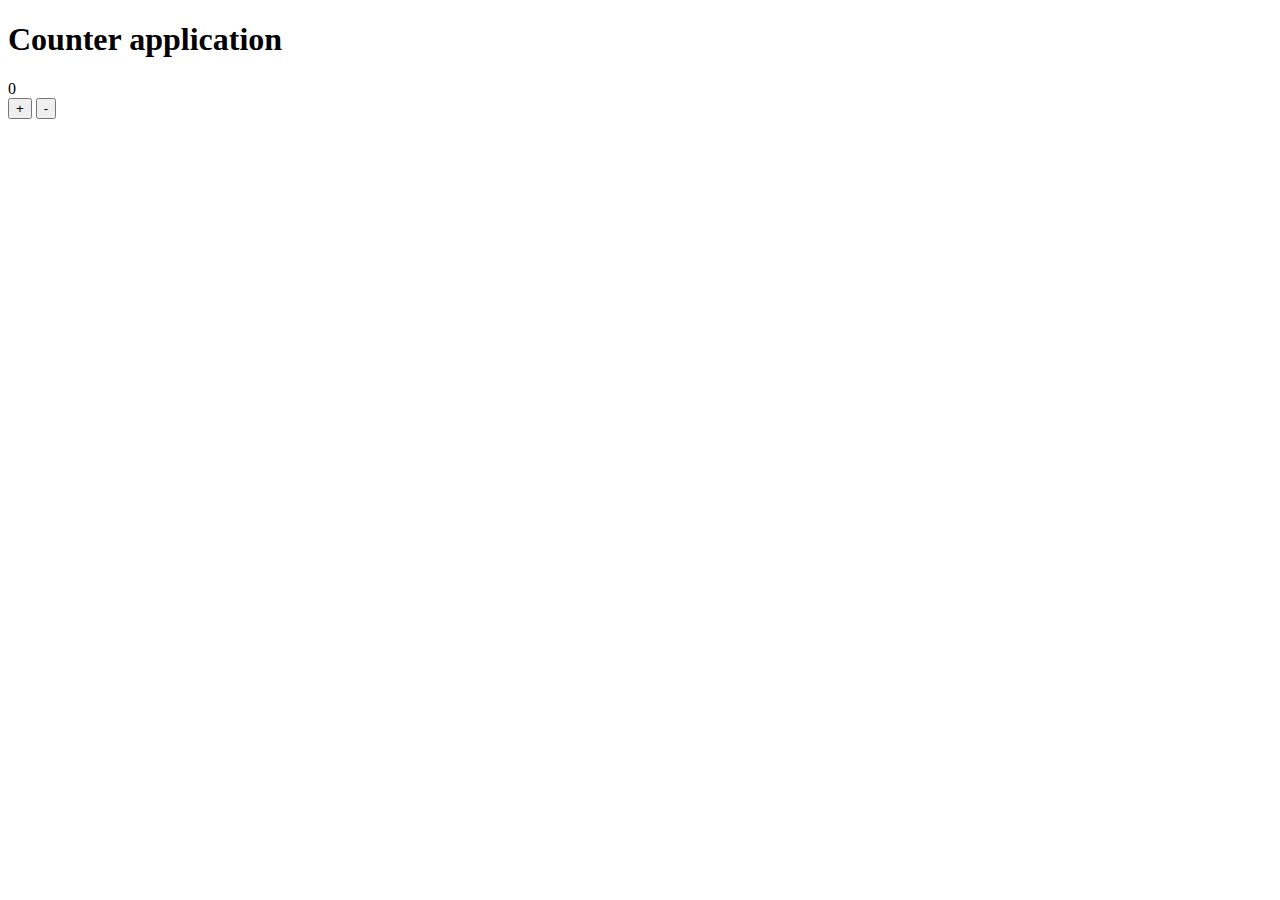
<file: Q1/index.html>
<!DOCTYPE html>
<html lang="en">
  <head>
    <meta charset="UTF-8" />
    <meta http-equiv="X-UA-Compatible" content="IE=edge" />
    <meta name="viewport" content="width=device-width, initial-scale=1.0" />
    <title>Mock Interview</title>
  </head>
  <body>
    <h1>Counter application</h1>
    <div id="output">0</div>

    <button id="increment-btn">+</button>
    <button id="decrement-btn">-</button>

    <script src="index.js"></script>
  </body>
</html>
</file>
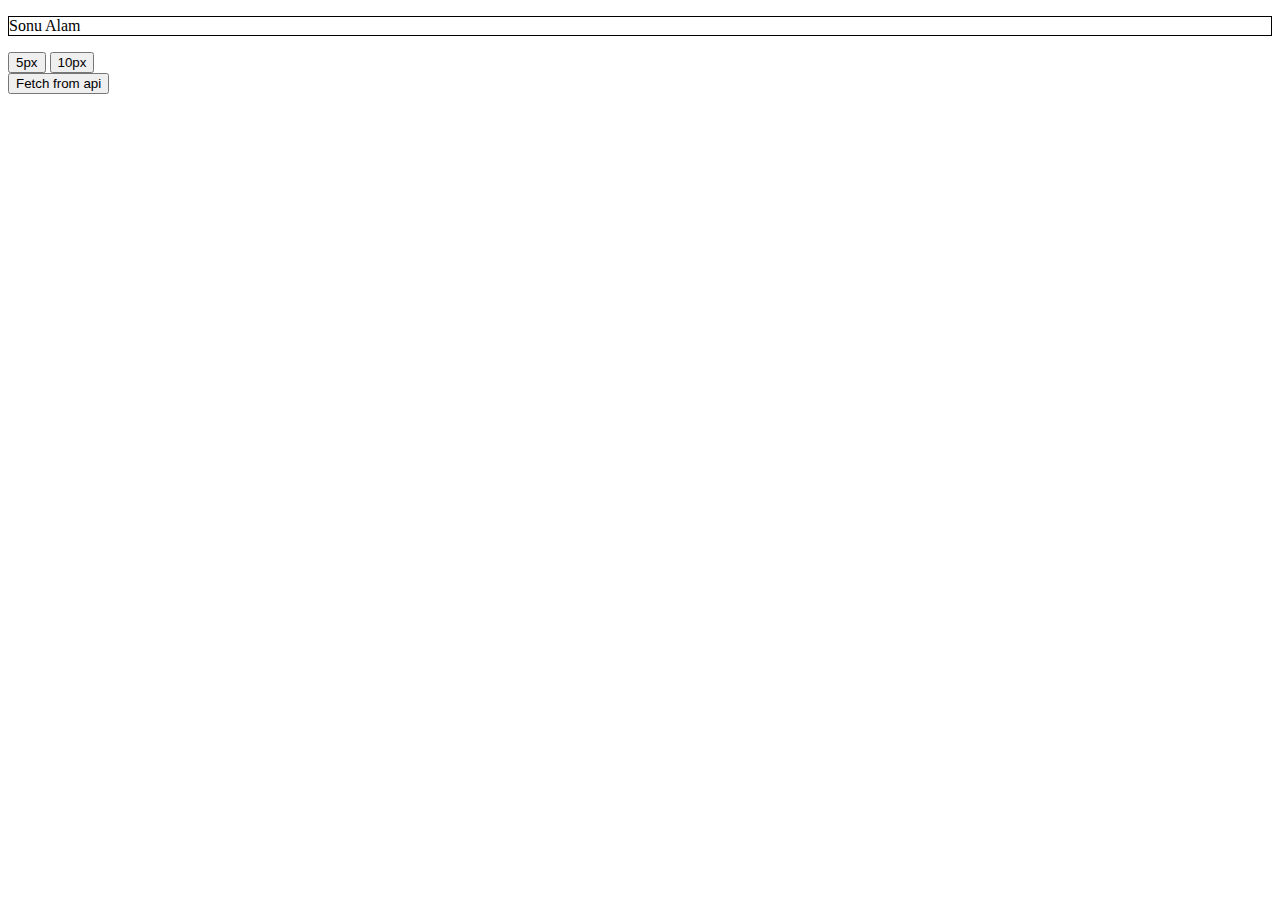
<file: Q3/index.html>
<!DOCTYPE html>
<html lang="en">
  <head>
    <meta charset="UTF-8" />
    <meta http-equiv="X-UA-Compatible" content="IE=edge" />
    <meta name="viewport" content="width=device-width, initial-scale=1.0" />
    <title>Mock interview</title>
    <style>
      p {
        border: solid 1px;
      }
    </style>
  </head>
  <body>
    <p id="name">Sonu Alam</p>
    <button id="five-px">5px</button>
    <button id="ten-px">10px</button>

    <div id="output"></div>
    <button id="fetch-btn">Fetch from api</button>

    <script src="index.js"></script>
  </body>
</html>
</file>
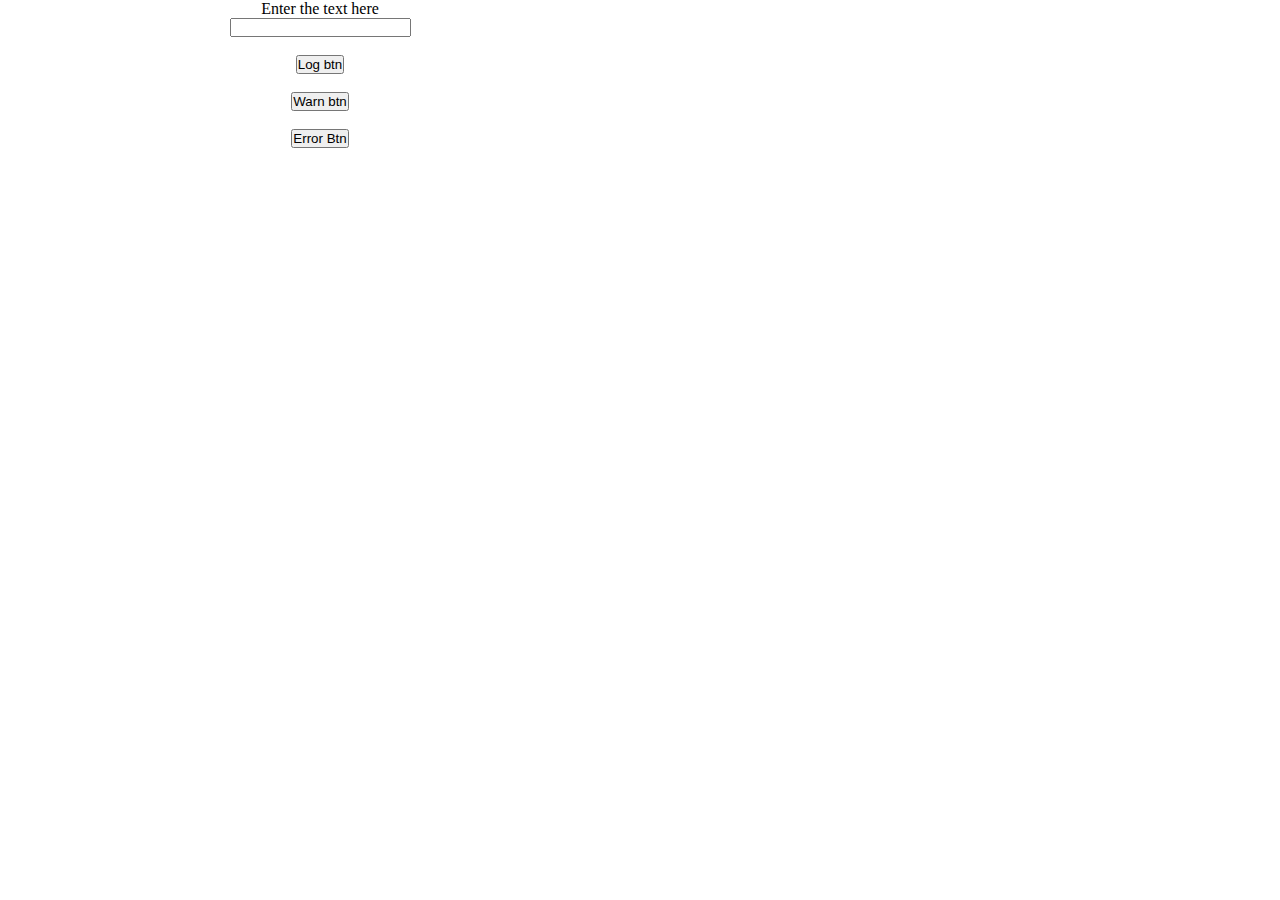
<file: Q4/index.html>
<!DOCTYPE html>
<html lang="en">
  <head>
    <meta charset="UTF-8" />
    <meta http-equiv="X-UA-Compatible" content="IE=edge" />
    <meta name="viewport" content="width=device-width, initial-scale=1.0" />
    <link rel="stylesheet" href="style.css" />
    <title>Q4</title>
  </head>
  <body>
    <div id="container">
      <label for="input-text">Enter the text here</label>
      <input type="text" id="input-text" /> <br />

      <button id="log-btn">Log btn</button> <br />
      <button id="warn-btn">Warn btn</button> <br />
      <button id="error-btn">Error Btn</button> <br />
      <div id="output"></div>
    </div>
    <script src="index.js"></script>
  </body>
</html>
</file>
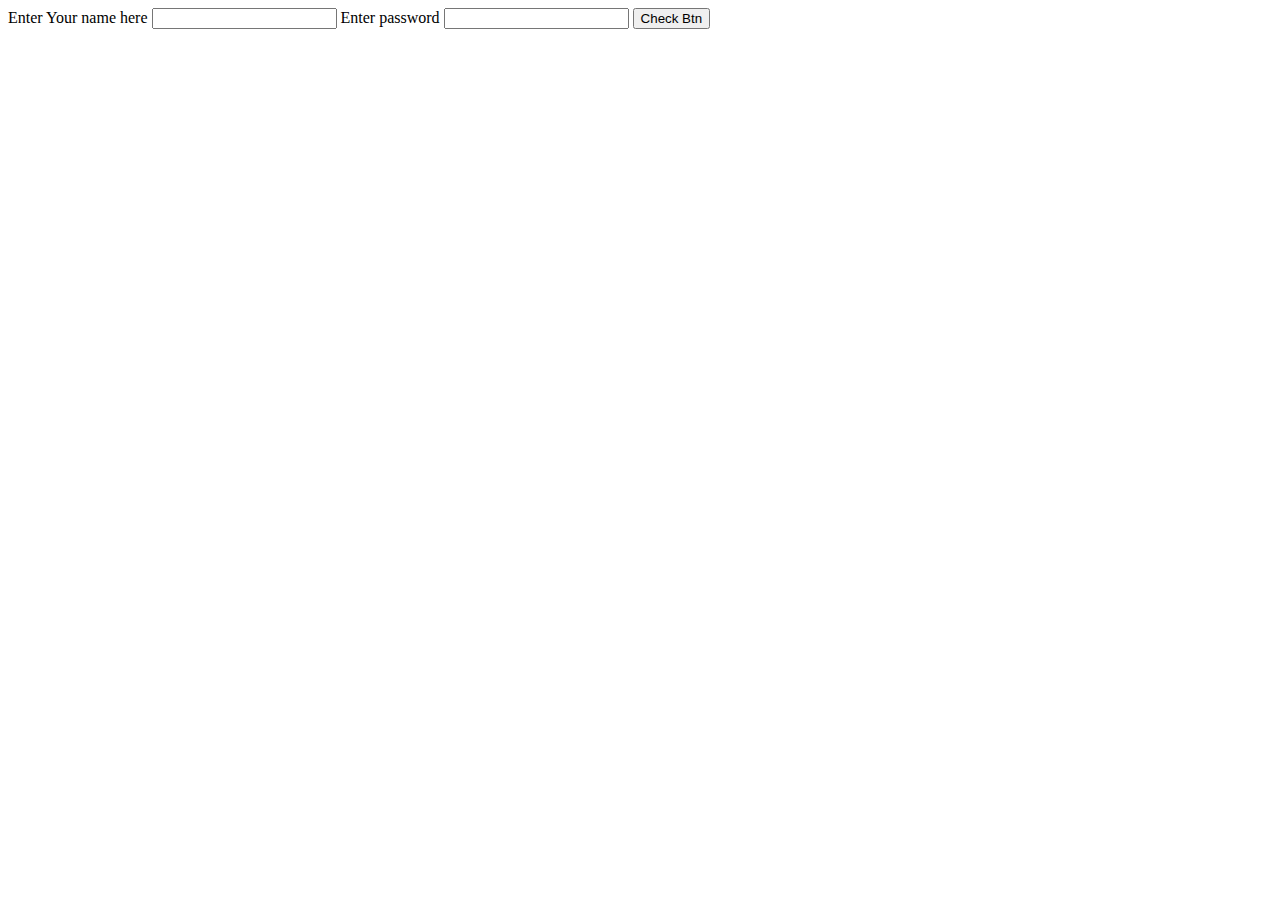
<file: Q5/index.html>
<!DOCTYPE html>
<html lang="en">
  <head>
    <meta charset="UTF-8" />
    <meta http-equiv="X-UA-Compatible" content="IE=edge" />
    <meta name="viewport" content="width=device-width, initial-scale=1.0" />
    <title>Mock interview</title>
  </head>
  <body>
    <label for="input-name">Enter Your name here</label>
    <input type="text" id="input-name" />

    <label for="input-password">Enter password</label>
    <input type="text" id="input-password" />
    <button id="check-btn">Check Btn</button>
    <div id="output"></div>
    <script src="index.js"></script>
  </body>
</html>
</file>
<file: Q4/style.css>
/* body{
    display: flex;
    flex-direction: column;
} */

*{
    margin: 0;
    padding: 0;
}

#container{
    display: flex;
    flex-direction: column;
    width: 50%;
    align-items: center;
}
</file>
